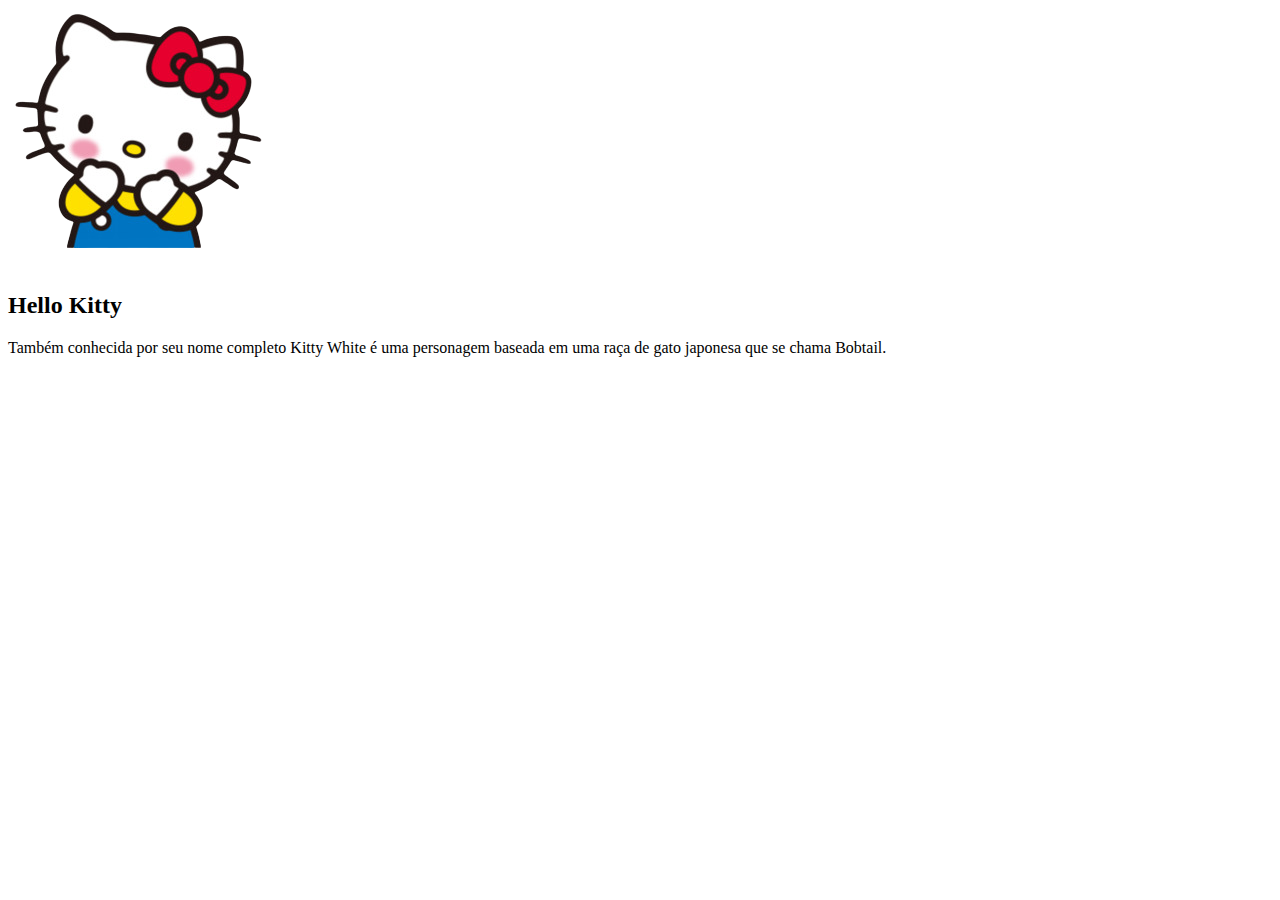
<file: src/listagem/index1.html>
<!DOCTYPE html>
<html lang="en">
<head>
    <meta charset="UTF-8">
    <meta name="viewport" content="width=<section class="personagem-selecionado">
    <title>Document</title>
</head>
<body>
    <section class="personagem-selecionado">
        <img class="personagem selecionado" src="../imagens/Hello Kitty 2.png" alt="Personagem Selecionado">

        <div class="informacoes-personagens">
            <h2 class="nome-personagem" id="nome-personagem">Hello Kitty</h2>
            <p class="descricao-personagem" id="descricao-personagem">Também conhecida por seu nome completo Kitty
                White é uma personagem baseada em uma raça de gato japonesa que se chama Bobtail.</p>
        </div>
</body>
</html>
</file>
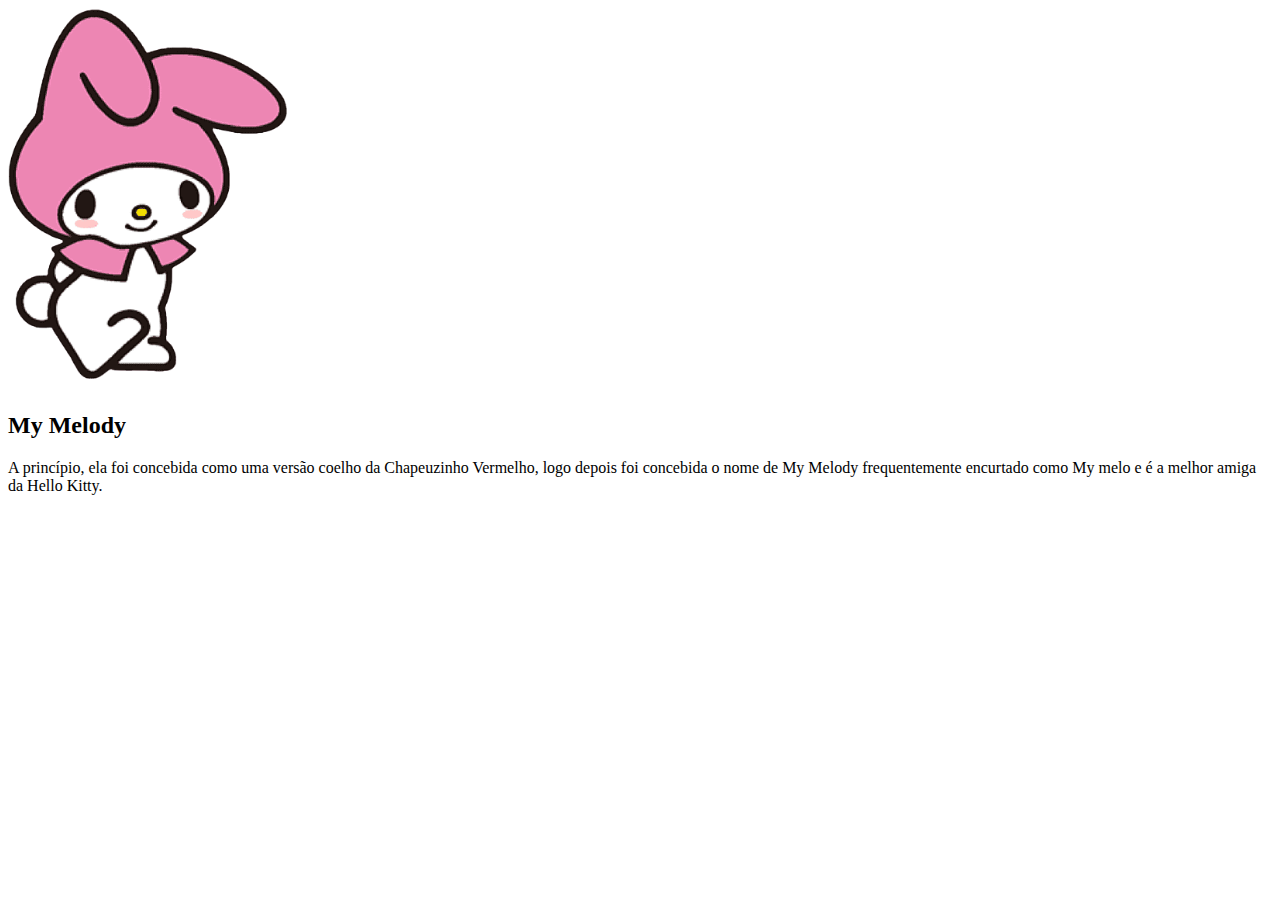
<file: src/listagem/index2.html>
<!DOCTYPE html>
<html lang="en">

<head>
    <meta charset="UTF-8">
    <meta name="viewport" content="width=device-width, initial-scale=1.0">
    <title>Document</title>
</head>

<body>
    <section class="personagem-selecionado">


        <img class="personagem selecionado" src="../imagens/My Melody 2.png" alt="Personagem Selecionado">

        <div class="informacoes-personagens">
            <h2 class="nome-personagem" id="nome-personagem">My Melody</h2>
            <p class="descricao-personagem" id="descricao-personagem">A princípio, ela foi concebida como uma versão
                coelho da Chapeuzinho Vermelho, logo depois foi concebida o nome de My Melody frequentemente
                encurtado como My melo e é a melhor amiga da Hello Kitty.</p>
        </div>

    </section>
</body>

</html>
</file>
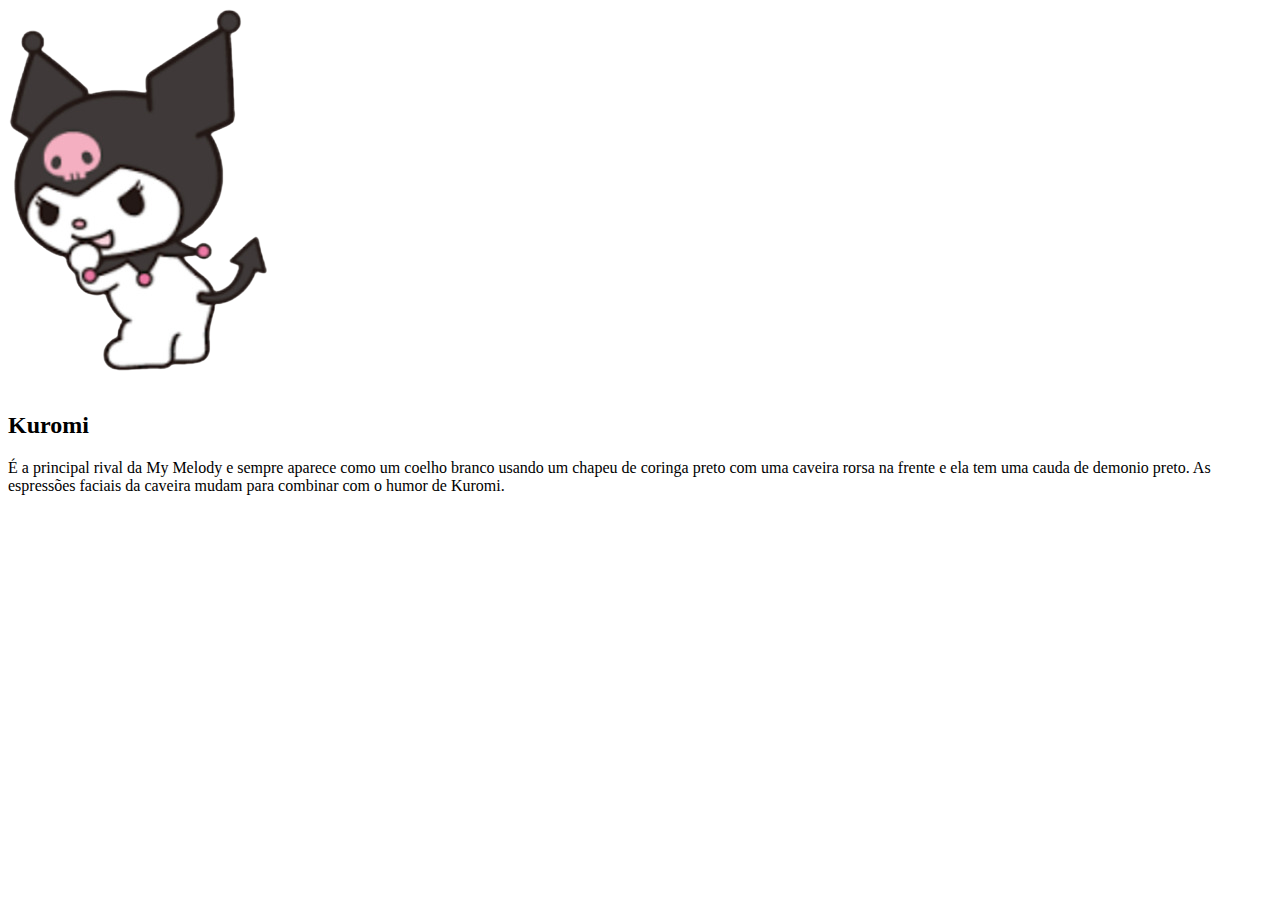
<file: src/listagem/index3.html>
<!DOCTYPE html>
<html lang="en">
<head>
    <meta charset="UTF-8">
    <meta name="viewport" content="width=, initial-scale=1.0">
    <title>Document</title>
</head>
<body>
    <section class="personagem-selecionado">
        <img class="personagem selecionado" src="../imagens/Kuromi 2.png" alt="Personagem Selecionado">

            <div class="informacoes-personagens">
                <h2 class="nome-personagem" id="nome-personagem">Kuromi</h2>
                <p class="descricao-personagem" id="descricao-personagem">É a principal rival da My Melody e sempre
                    aparece como um coelho branco usando um chapeu de coringa preto com uma caveira rorsa na frente e
                    ela tem uma cauda de demonio preto. As espressões faciais da caveira mudam para combinar com o humor
                    de Kuromi.</p>
            </div>
    </section>
</body>
</html>
</file>
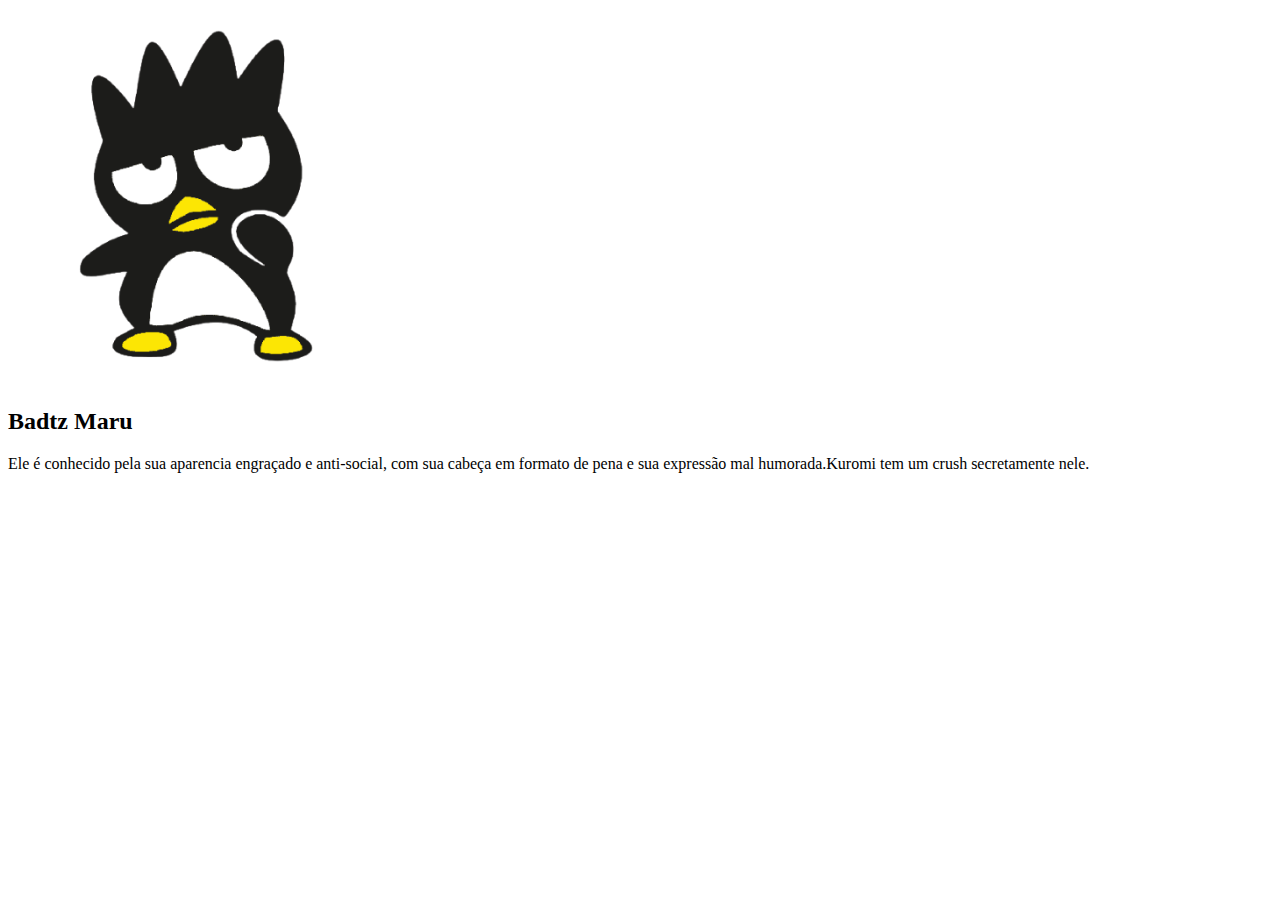
<file: src/listagem/index4.html>
<!DOCTYPE html>
<html lang="en">
<head>
    <meta charset="UTF-8">
    <meta name="viewport" content="width=device-width, initial-scale=1.0">
    <title>Document</title>
</head>
<body>
    <section>
        <img class="personagem selecionado" src="../imagens/BadtzMaru 2.png" alt="Personagem Selecionado">

            <div class="informacoes-personagens">
                <h2 class="nome-personagem" id="nome-personagem">Badtz Maru</h2>
                <p class="descricao-personagem" id="descricao-personagem">Ele é conhecido pela sua aparencia engraçado e
                    anti-social, com sua cabeça em formato de pena e sua expressão mal humorada.Kuromi tem um crush
                    secretamente nele.</p>
            </div>
    </section>
</body>
</html>
</file>
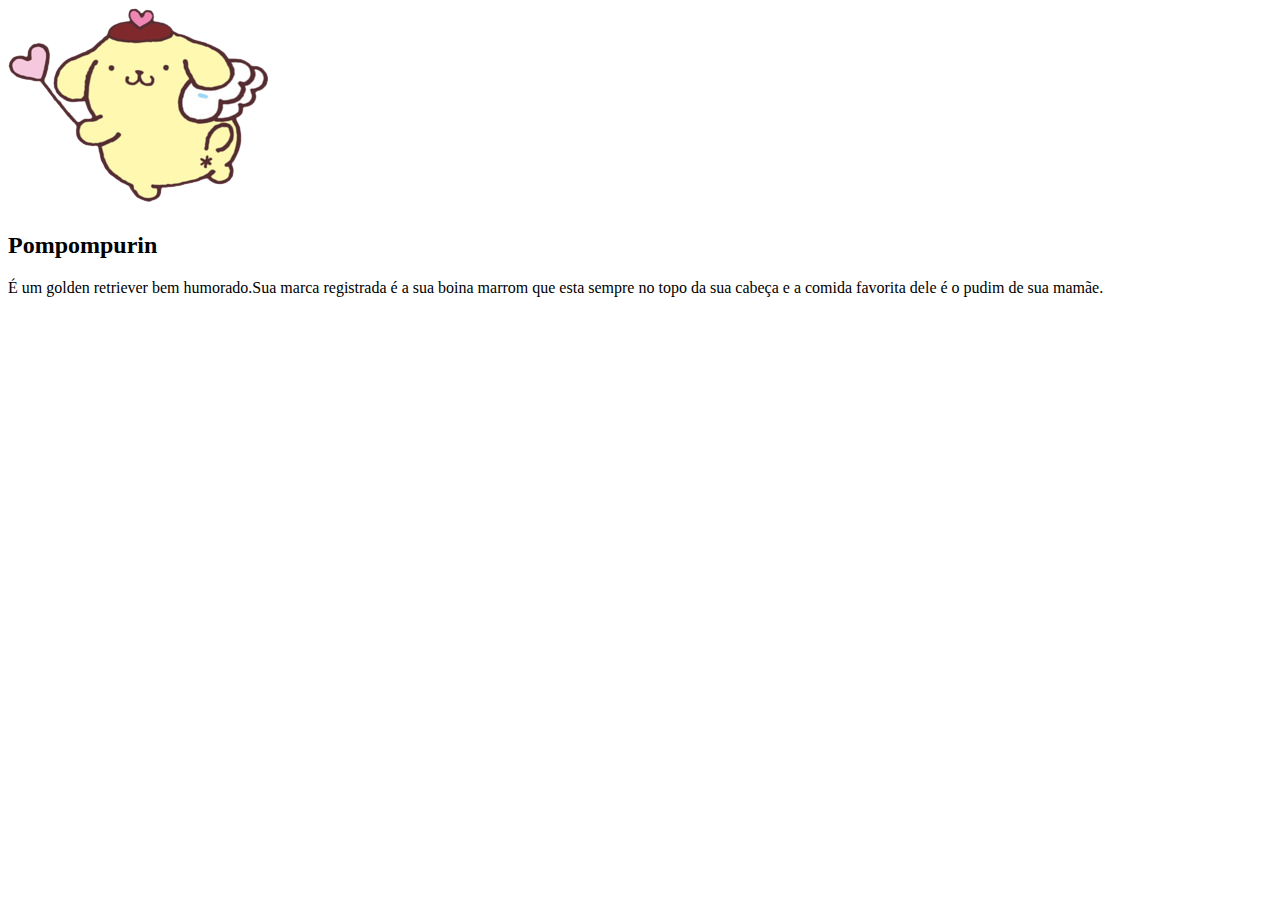
<file: src/listagem/index5.html>
<!DOCTYPE html>
<html lang="en">
<head>
    <meta charset="UTF-8">
    <meta name="viewport" content="width=device-width, initial-scale=1.0">
    <title>Document</title>
</head>
<body>
    <section>
        <img class="personagem selecionado" src="../imagens/Pompompurin 2.png" alt="Personagem Selecionado">

            <div class="informacoes-personagens">
                <h2 class="nome-personagem" id="nome-personagem">Pompompurin</h2>
                <p class="descricao-personagem" id="descricao-personagem">É um golden retriever bem humorado.Sua marca
                    registrada é a sua boina marrom que esta sempre no topo da sua cabeça e a comida favorita dele é o
                    pudim de sua mamãe.</p>
            </div>
    </section>
</body>
</html>
</file>
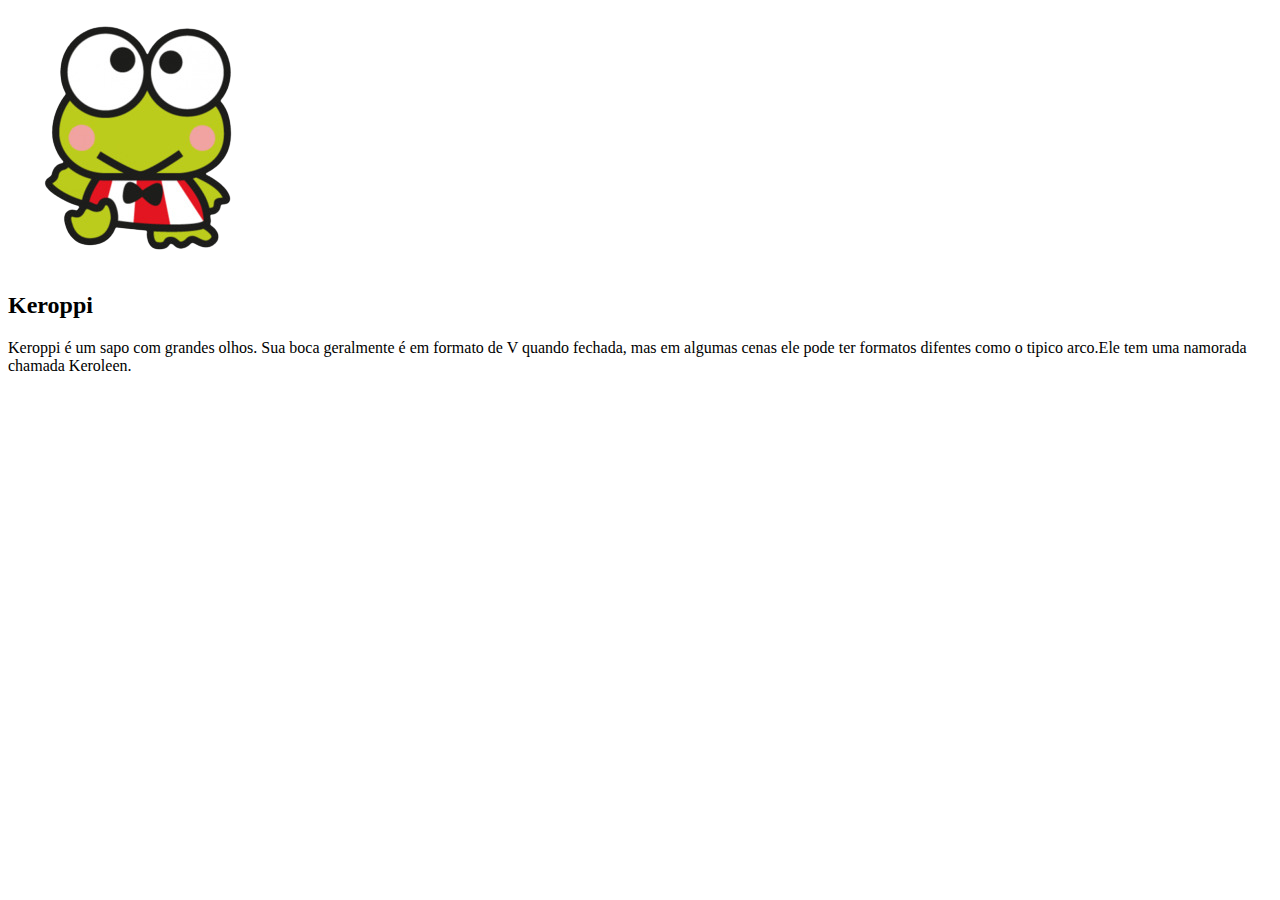
<file: src/listagem/index6.html>
<!DOCTYPE html>
<html lang="en">
<head>
    <meta charset="UTF-8">
    <meta name="viewport" content="width=device-width, initial-scale=1.0">
    <title>Document</title>
</head>
<body>
    <section>
        <img class="personagem selecionado" src="../imagens/Keroppi 2.png" alt="Personagem Selecionado">

            <div class="informacoes-personagens">
                <h2 class="nome-personagem" id="nome-personagem">Keroppi</h2>
                <p class="descricao-personagem" id="descricao-personagem">Keroppi é um sapo com grandes olhos. Sua boca
                    geralmente é em formato de V quando fechada, mas em algumas cenas ele pode ter formatos difentes
                    como o tipico arco.Ele tem uma namorada chamada Keroleen.</p>
            </div>
    </section>
</body>
</html>
</file>
